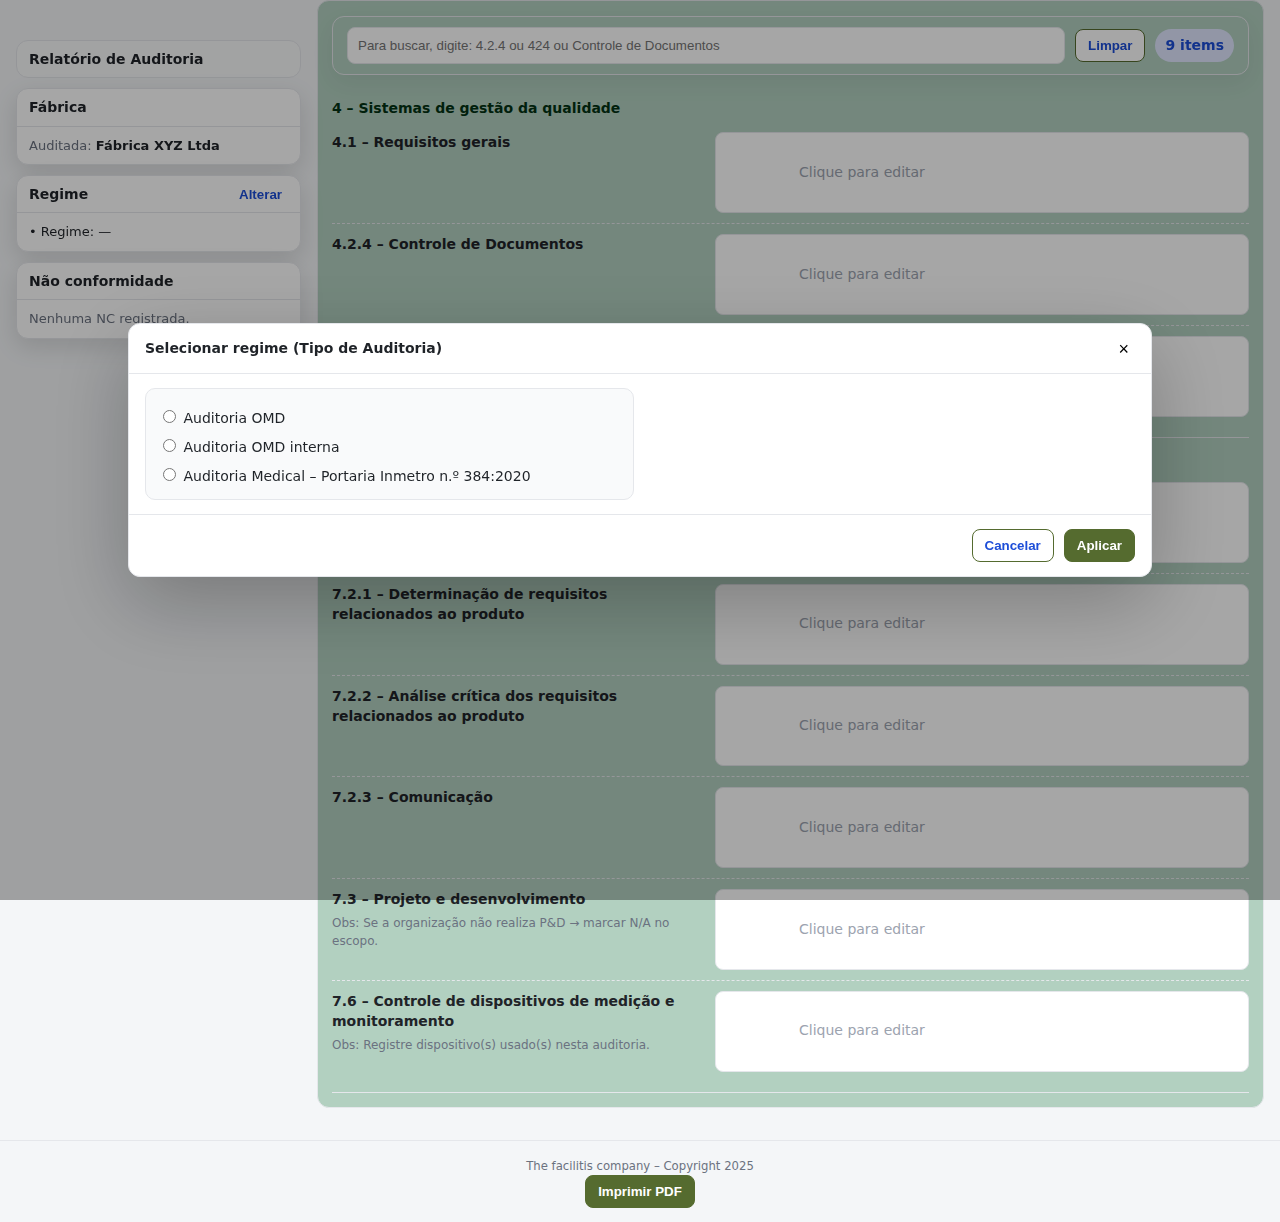
<file: index.html>
<!DOCTYPE html>
<html lang="pt-BR">
<head>
  <meta charset="utf-8" />
  <meta name="viewport" content="width=device-width, initial-scale=1" />
  <title>Relatório de Auditoria – NBR ISO 13485:2016</title>
  <link rel="stylesheet" href="ISO13485_Relatorio.css" />
  <script src="ISO13485_Relatorio.js" defer></script>
  <script src="ISO13485_Print.js" defer></script>
  <script src="ISO13485_SubForms.js" defer></script>
  <script src="ISO13485_7_6.js" defer></script>




</head>
<body>
  <!-- Área de trabalho: filtro + lista -->
  <main class="container">
    <section class="card">
      <!-- Linha única do filtro -->
      <h3 class="visually-hidden">Filtro</h3>
      
      
<div class="filter-sticky">
  <div class="filter-row">
    <input type="text" id="filterText" placeholder="Para buscar, digite: 4.2.4 ou 424 ou Controle de Documentos" />
    <button id="btnClear" class="btn secondary">Limpar</button>
    <div id="total" class="total-pill">0 itens</div>
  </div>
</div>





      <!-- Lista de itens -->
      <div id="itemsList" class="list"></div>
    </section>
  </main>

  <footer class="app-footer">
    <small>The facilitis company – Copyright 2025</small>
  </footer>

  <!-- ===== Coluna de cards flutuantes (à direita) ===== -->
  <div class="float-stack" aria-live="polite">
    <div class="float-title">Relatório de Auditoria</div>

    <!-- Card 1: Fábrica -->
    <div class="float-card">
      <div class="fc-header">Fábrica</div>
      <div class="fc-body">
        <div><span class="muted">Auditada:</span> <b id="factoryName">xxxxxxxxx</b></div>
      </div>
    </div>

    <!-- Card 2: Regime -->
    <div class="float-card">
      <div class="fc-header">
        <span>Regime</span>
        <button id="btnChangeRegime" class="link">Alterar</button>
      </div>
      <div id="regimeFloatText" class="fc-body"></div>
    </div>

    <!-- Card 3: Não conformidade -->
    <div class="float-card" id="ncCard">
      <div class="fc-header">Não conformidade</div>
      <div class="fc-body" id="ncBody">
        <span class="muted">Nenhuma NC registrada.</span>
      </div>
    </div>

  </div>

  <!-- Modal: Selecionar Regime -->
<div id="regimeModalBackdrop" class="modal-backdrop hidden" aria-hidden="true">
  <div class="modal" role="dialog" aria-modal="true" aria-labelledby="regimeModalTitle">
    <div class="modal-header">
      <div id="regimeModalTitle" class="modal-title">Selecionar regime (Tipo de Auditoria)</div>
      <button class="modal-close" id="regimeModalClose" aria-label="Fechar">&times;</button>
    </div>

    <div class="modal-body">
      <div class="regime-grid">

        

<div class="rg-group">
 
  <div class="rg-options">
    <label><input type="radio" name="regime" value="omd"> Auditoria OMD</label>
    <label><input type="radio" name="regime" value="interna"> Auditoria OMD interna</label>
    <label><input type="radio" name="regime" value="medical"> Auditoria Medical – Portaria Inmetro n.º 384:2020</label>
  </div>
</div>




        <div id="subLocal" class="rg-group hidden">
          <div class="rg-title">Local (Portaria 384/2020)</div>
          <label class="line"><input type="checkbox" id="chkFabrica"> Auditoria de Fábrica</label>
          <label class="line"><input type="checkbox" id="chkSolicitante"> Auditoria do Solicitante</label> 
          <small class="hint">Pode marcar uma ou ambas (união dos itens).</small>
        </div>
      </div>
    </div>

    <div class="modal-footer">
      <button id="regimeModalCancel" class="btn secondary">Cancelar</button>
      <button id="regimeModalOk" class="btn">Aplicar</button>
    </div>
  </div>
</div>

  
  

  

  <!-- ===== Modal registro ===== -->
  <div id="modalBackdrop" class="modal-backdrop hidden" aria-hidden="true">
    <div class="modal" role="dialog" aria-modal="true" aria-labelledby="modalTitle">
      <div class="modal-header">
        <div class="modal-title" id="modalTitle">Título</div>
        <button class="modal-close" id="modalClose" aria-label="Fechar">&times;</button>
      </div>



     <div class="modal-body">
  <div class="registro-grid">
    <!-- Coluna ESQUERDA: REQUISITO -->
    <div class="registro-left">
      <div class="modal-label">Requisito</div>
      <div id="reqTexto" class="req-texto"></div>
    </div>

    <!-- Coluna DIREITA: REGISTRO -->
    <div class="registro-right">
      <div class="modal-label">Registro</div>

      <!-- Toolbar -->
      <div class="toolbar" role="toolbar" aria-label="Ferramentas do editor">
        <button type="button" class="tb" data-cmd="bold"><b>B</b></button>
        <button type="button" class="tb" data-cmd="italic"><i>I</i></button>
        <button type="button" class="tb" data-cmd="underline"><u>U</u></button>
        <button type="button" class="tb" data-cmd="insertUnorderedList">• List</button>
        <button type="button" class="tb" data-cmd="insertOrderedList">1. List</button>
        <button type="button" id="btnLink" class="tb">Link</button>
        <div class="color-group">
          <button type="button" class="color-btn red"   data-color="#d32f2f" title="Vermelho"></button>
          <button type="button" class="color-btn black" data-color="#000000" title="Preto"></button>
          <button type="button" class="color-btn blue"  data-color="#1976d2" title="Azul"></button>
        </div>
        <label class="tb">Marca <input type="color" id="hilitePicker" value="#ffff88"></label>
        <button type="button" class="tb" id="btnClearFormat">Limpar</button>
      </div>

      <!-- Editor -->
      <div id="modalEditor" class="editor" contenteditable="true"></div>

      <!-- Resultado (radios) -->
      <div class="modal-fieldset" style="margin-top:10px">
        <span class="modal-label">Resultado</span>
        <label class="radio"><input type="radio" name="modalStatus" value="C"> Conforme</label>
        <label class="radio" style="margin-left:12px"><input type="radio" name="modalStatus" value="NC"> Não conforme</label>
      </div>
    </div>
  </div>
</div>




      <div class="modal-footer">
        <button id="modalCancel" class="btn secondary">Cancelar</button>
        <button id="modalOk" class="btn">Concluir</button>
      </div>
    </div>
  </div> <!-- ===== fim do MODAL registro ===== -->




<!-- Sub-Modal: Registro Estruturado (genérico, guiado por schema do JSON) -->
<div id="subFormBackdrop" class="modal-backdrop hidden" aria-hidden="true">
  <div class="modal" role="dialog" aria-modal="true" aria-labelledby="subFormTitle">
    <div class="modal-header">
      <div id="subFormTitle" class="modal-title">Registro estruturado</div>
      <button class="modal-close" id="subFormClose" aria-label="Fechar">&times;</button>
    </div>
    <div class="modal-body">
      <form id="subForm" class="form-grid"></form>
    </div>
    <div class="modal-footer">
      <button id="subFormCancel" class="btn secondary">Cancelar</button>
      <button id="subFormOk" class="btn">Aplicar</button>
    </div>
  </div>
</div>




</body>
</html>
</file>
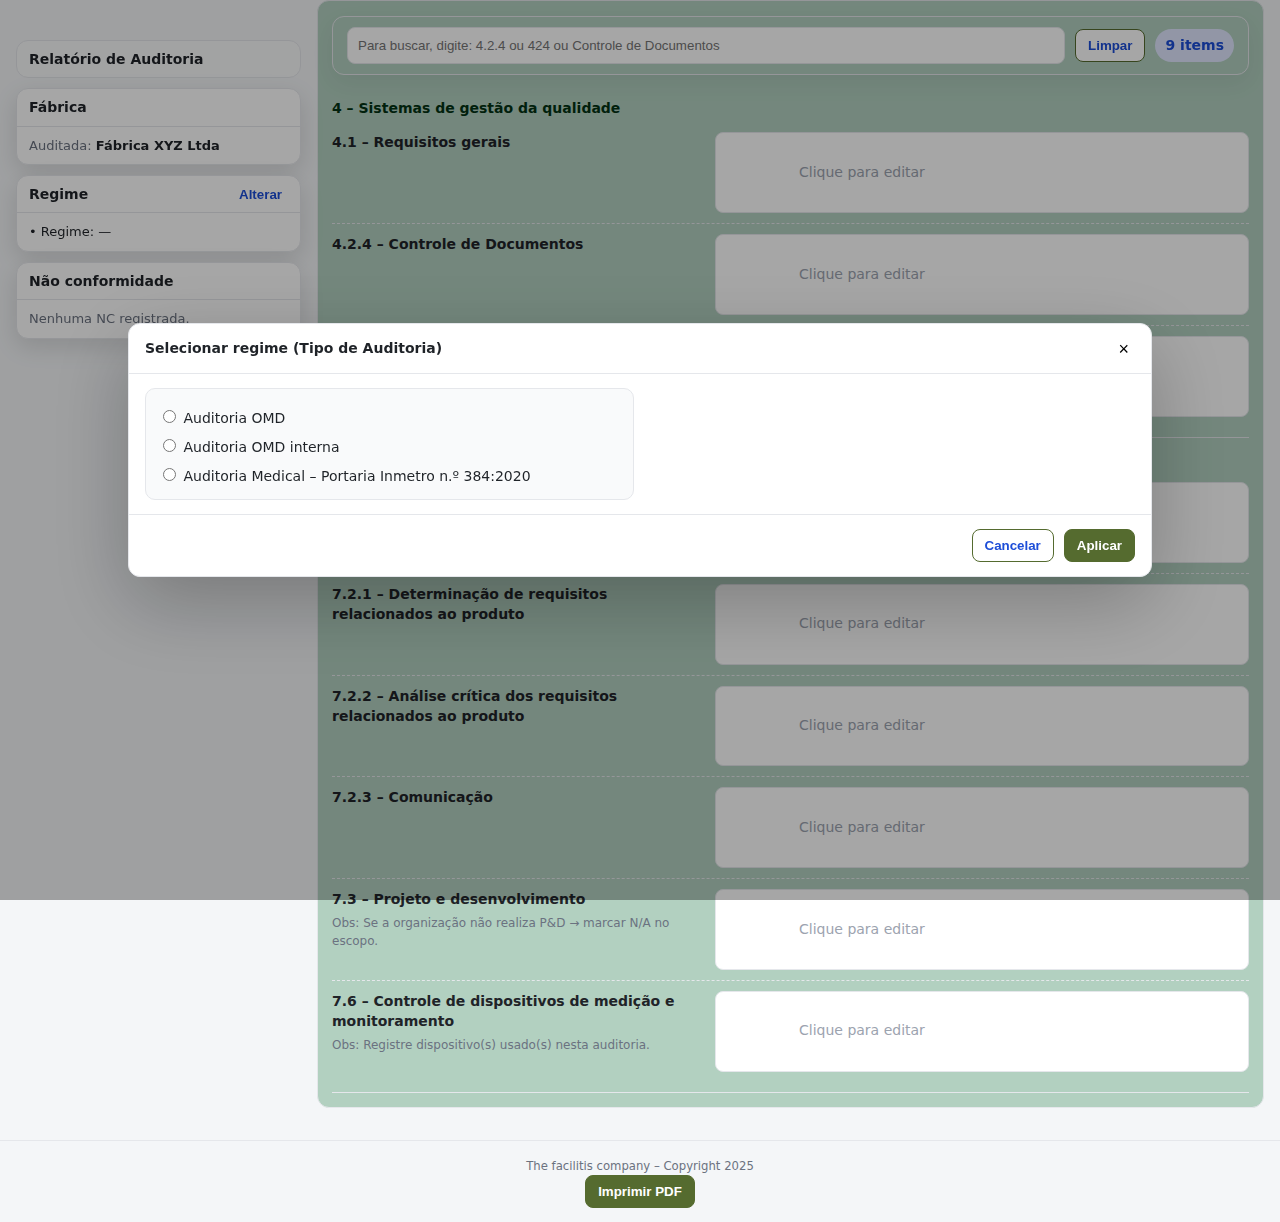
<file: Index.html>
<!DOCTYPE html>
<html lang="pt-BR">
<head>
  <meta charset="utf-8" />
  <meta name="viewport" content="width=device-width, initial-scale=1" />
  <title>Relatório de Auditoria – NBR ISO 13485:2016</title>
  <link rel="stylesheet" href="ISO13485_Relatorio.css" />
  <script src="ISO13485_Relatorio.js" defer></script>
  <script src="ISO13485_Print.js" defer></script>
  <script src="ISO13485_SubForms.js" defer></script>




</head>
<body>
  <!-- Área de trabalho: filtro + lista -->
  <main class="container">
    <section class="card">
      <!-- Linha única do filtro -->
      <h3 class="visually-hidden">Filtro</h3>
      
      
<div class="filter-sticky">
  <div class="filter-row">
    <input type="text" id="filterText" placeholder="Para buscar, digite: 4.2.4 ou 424 ou Controle de Documentos" />
    <button id="btnClear" class="btn secondary">Limpar</button>
    <div id="total" class="total-pill">0 itens</div>
  </div>
</div>





      <!-- Lista de itens -->
      <div id="itemsList" class="list"></div>
    </section>
  </main>

  <footer class="app-footer">
    <small>The facilitis company – Copyright 2025</small>
  </footer>

  <!-- ===== Coluna de cards flutuantes (à direita) ===== -->
  <div class="float-stack" aria-live="polite">
    <div class="float-title">Relatório de Auditoria</div>

    <!-- Card 1: Fábrica -->
    <div class="float-card">
      <div class="fc-header">Fábrica</div>
      <div class="fc-body">
        <div><span class="muted">Auditada:</span> <b id="factoryName">xxxxxxxxx</b></div>
      </div>
    </div>

    <!-- Card 2: Regime -->
    <div class="float-card">
      <div class="fc-header">
        <span>Regime</span>
        <button id="btnChangeRegime" class="link">Alterar</button>
      </div>
      <div id="regimeFloatText" class="fc-body"></div>
    </div>

    <!-- Card 3: Não conformidade -->
    <div class="float-card" id="ncCard">
      <div class="fc-header">Não conformidade</div>
      <div class="fc-body" id="ncBody">
        <span class="muted">Nenhuma NC registrada.</span>
      </div>
    </div>

  </div>

  <!-- Modal: Selecionar Regime -->
<div id="regimeModalBackdrop" class="modal-backdrop hidden" aria-hidden="true">
  <div class="modal" role="dialog" aria-modal="true" aria-labelledby="regimeModalTitle">
    <div class="modal-header">
      <div id="regimeModalTitle" class="modal-title">Selecionar regime (Tipo de Auditoria)</div>
      <button class="modal-close" id="regimeModalClose" aria-label="Fechar">&times;</button>
    </div>

    <div class="modal-body">
      <div class="regime-grid">

        

<div class="rg-group">
 
  <div class="rg-options">
    <label><input type="radio" name="regime" value="omd"> Auditoria OMD</label>
    <label><input type="radio" name="regime" value="interna"> Auditoria OMD interna</label>
    <label><input type="radio" name="regime" value="medical"> Auditoria Medical – Portaria Inmetro n.º 384:2020</label>
  </div>
</div>




        <div id="subLocal" class="rg-group hidden">
          <div class="rg-title">Local (Portaria 384/2020)</div>
          <label class="line"><input type="checkbox" id="chkFabrica"> Auditoria de Fábrica</label>
          <label class="line"><input type="checkbox" id="chkSolicitante"> Auditoria do Solicitante</label> 
          <small class="hint">Pode marcar uma ou ambas (união dos itens).</small>
        </div>
      </div>
    </div>

    <div class="modal-footer">
      <button id="regimeModalCancel" class="btn secondary">Cancelar</button>
      <button id="regimeModalOk" class="btn">Aplicar</button>
    </div>
  </div>
</div>

  
  

  

  <!-- ===== Modal registro ===== -->
  <div id="modalBackdrop" class="modal-backdrop hidden" aria-hidden="true">
    <div class="modal" role="dialog" aria-modal="true" aria-labelledby="modalTitle">
      <div class="modal-header">
        <div class="modal-title" id="modalTitle">Título</div>
        <button class="modal-close" id="modalClose" aria-label="Fechar">&times;</button>
      </div>



     <div class="modal-body">
  <div class="registro-grid">
    <!-- Coluna ESQUERDA: REQUISITO -->
    <div class="registro-left">
      <div class="modal-label">Requisito</div>
      <div id="reqTexto" class="req-texto"></div>
    </div>

    <!-- Coluna DIREITA: REGISTRO -->
    <div class="registro-right">
      <div class="modal-label">Registro</div>

      <!-- Toolbar -->
      <div class="toolbar" role="toolbar" aria-label="Ferramentas do editor">
        <button type="button" class="tb" data-cmd="bold"><b>B</b></button>
        <button type="button" class="tb" data-cmd="italic"><i>I</i></button>
        <button type="button" class="tb" data-cmd="underline"><u>U</u></button>
        <button type="button" class="tb" data-cmd="insertUnorderedList">• List</button>
        <button type="button" class="tb" data-cmd="insertOrderedList">1. List</button>
        <button type="button" id="btnLink" class="tb">Link</button>
        <div class="color-group">
          <button type="button" class="color-btn red"   data-color="#d32f2f" title="Vermelho"></button>
          <button type="button" class="color-btn black" data-color="#000000" title="Preto"></button>
          <button type="button" class="color-btn blue"  data-color="#1976d2" title="Azul"></button>
        </div>
        <label class="tb">Marca <input type="color" id="hilitePicker" value="#ffff88"></label>
        <button type="button" class="tb" id="btnClearFormat">Limpar</button>
      </div>

      <!-- Editor -->
      <div id="modalEditor" class="editor" contenteditable="true"></div>

      <!-- Resultado (radios) -->
      <div class="modal-fieldset" style="margin-top:10px">
        <span class="modal-label">Resultado</span>
        <label class="radio"><input type="radio" name="modalStatus" value="C"> Conforme</label>
        <label class="radio" style="margin-left:12px"><input type="radio" name="modalStatus" value="NC"> Não conforme</label>
      </div>
    </div>
  </div>
</div>




      <div class="modal-footer">
        <button id="modalCancel" class="btn secondary">Cancelar</button>
        <button id="modalOk" class="btn">Concluir</button>
      </div>
    </div>
  </div> <!-- ===== fim do MODAL registro ===== -->



  <!-- Sub-Modal: Registro Estruturado (genérico p/ schema do JSON) -->
<div id="subFormBackdrop" class="modal-backdrop hidden" aria-hidden="true">
  <div class="modal" role="dialog" aria-modal="true" aria-labelledby="subFormTitle">
    <div class="modal-header">
      <div id="subFormTitle" class="modal-title">Registro estruturado</div>
      <button class="modal-close" id="subFormClose" aria-label="Fechar">&times;</button>
    </div>
    <div class="modal-body">
      <form id="subForm" class="form-grid"></form>
    </div>
    <div class="modal-footer">
      <button id="subFormCancel" class="btn secondary">Cancelar</button>
      <button id="subFormOk" class="btn">Aplicar</button>
    </div>
  </div>
</div>


<!-- Sub-Modal: Registro Estruturado (genérico, guiado por schema do JSON) -->
<div id="subFormBackdrop" class="modal-backdrop hidden" aria-hidden="true">
  <div class="modal" role="dialog" aria-modal="true" aria-labelledby="subFormTitle">
    <div class="modal-header">
      <div id="subFormTitle" class="modal-title">Registro estruturado</div>
      <button class="modal-close" id="subFormClose" aria-label="Fechar">&times;</button>
    </div>
    <div class="modal-body">
      <form id="subForm" class="form-grid"></form>
    </div>
    <div class="modal-footer">
      <button id="subFormCancel" class="btn secondary">Cancelar</button>
      <button id="subFormOk" class="btn">Aplicar</button>
    </div>
  </div>
</div>











</body>
</html>
</file>
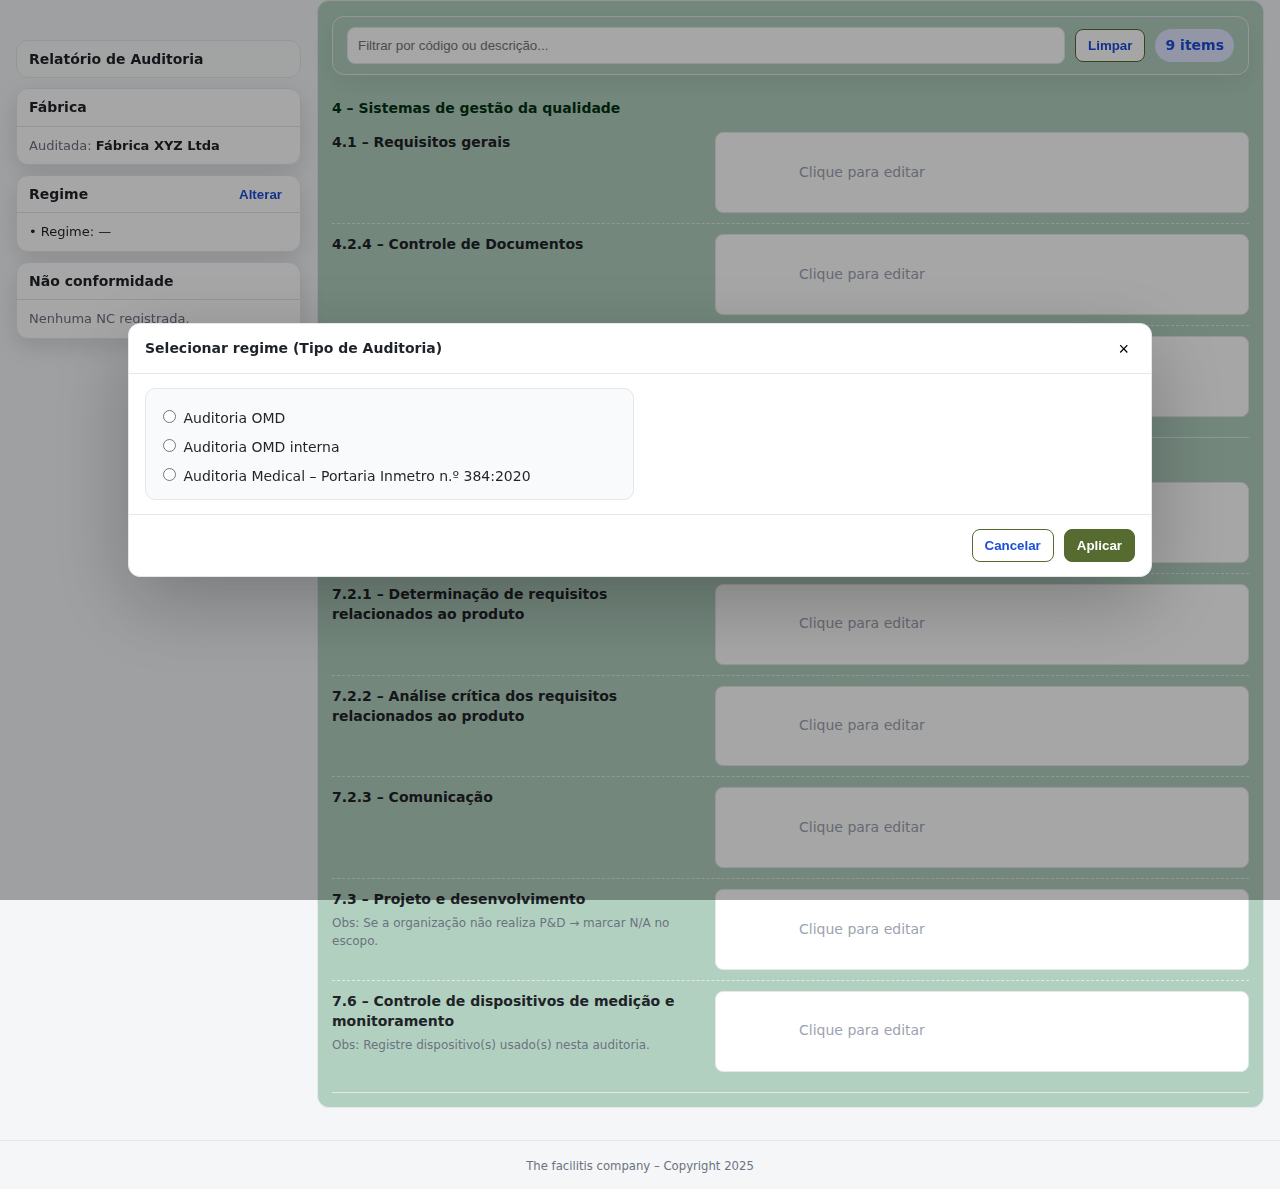
<file: index.html.html>
<!DOCTYPE html>
<html lang="pt-BR">
<head>
  <meta charset="utf-8" />
  <meta name="viewport" content="width=device-width, initial-scale=1" />
  <title>Relatório de Auditoria – NBR ISO 13485:2016</title>
  <link rel="stylesheet" href="ISO13485_Relatorio.css" />
  <script src="ISO13485_Relatorio.js" defer></script>
</head>
<body>
  <!-- Área de trabalho: filtro + lista -->
  <main class="container">
    <section class="card">
      <!-- Linha única do filtro -->
      <h3 class="visually-hidden">Filtro</h3>
      
      
<div class="filter-sticky">
  <div class="filter-row">
    <input type="text" id="filterText" placeholder="Filtrar por código ou descrição..." />
    <button id="btnClear" class="btn secondary">Limpar</button>
    <div id="total" class="total-pill">0 itens</div>
  </div>
</div>





      <!-- Lista de itens -->
      <div id="itemsList" class="list"></div>
    </section>
  </main>

  <footer class="app-footer">
    <small>The facilitis company – Copyright 2025</small>
  </footer>

  <!-- ===== Coluna de cards flutuantes (à direita) ===== -->
  <div class="float-stack" aria-live="polite">
    <div class="float-title">Relatório de Auditoria</div>

    <!-- Card 1: Fábrica -->
    <div class="float-card">
      <div class="fc-header">Fábrica</div>
      <div class="fc-body">
        <div><span class="muted">Auditada:</span> <b id="factoryName">xxxxxxxxx</b></div>
      </div>
    </div>

    <!-- Card 2: Regime -->
    <div class="float-card">
      <div class="fc-header">
        <span>Regime</span>
        <button id="btnChangeRegime" class="link">Alterar</button>
      </div>
      <div id="regimeFloatText" class="fc-body"></div>
    </div>

    <!-- Card 3: Não conformidade -->
    <div class="float-card" id="ncCard">
      <div class="fc-header">Não conformidade</div>
      <div class="fc-body" id="ncBody">
        <span class="muted">Nenhuma NC registrada.</span>
      </div>
    </div>

  </div>

  <!-- Modal: Selecionar Regime -->
<div id="regimeModalBackdrop" class="modal-backdrop hidden" aria-hidden="true">
  <div class="modal" role="dialog" aria-modal="true" aria-labelledby="regimeModalTitle">
    <div class="modal-header">
      <div id="regimeModalTitle" class="modal-title">Selecionar regime (Tipo de Auditoria)</div>
      <button class="modal-close" id="regimeModalClose" aria-label="Fechar">&times;</button>
    </div>

    <div class="modal-body">
      <div class="regime-grid">

        

<div class="rg-group">
 
  <div class="rg-options">
    <label><input type="radio" name="regime" value="omd"> Auditoria OMD</label>
    <label><input type="radio" name="regime" value="interna"> Auditoria OMD interna</label>
    <label><input type="radio" name="regime" value="medical"> Auditoria Medical – Portaria Inmetro n.º 384:2020</label>
  </div>
</div>




        <div id="subLocal" class="rg-group hidden">
          <div class="rg-title">Local (Portaria 384/2020)</div>
          <label class="line"><input type="checkbox" id="chkFabrica"> Auditoria de Fábrica</label>
          <label class="line"><input type="checkbox" id="chkSolicitante"> Auditoria do Solicitante</label> 
          <small class="hint">Pode marcar uma ou ambas (união dos itens).</small>
        </div>
      </div>
    </div>

    <div class="modal-footer">
      <button id="regimeModalCancel" class="btn secondary">Cancelar</button>
      <button id="regimeModalOk" class="btn">Aplicar</button>
    </div>
  </div>
</div>

  
  

  

  <!-- ===== Modal registro ===== -->
  <div id="modalBackdrop" class="modal-backdrop hidden" aria-hidden="true">
    <div class="modal" role="dialog" aria-modal="true" aria-labelledby="modalTitle">
      <div class="modal-header">
        <div class="modal-title" id="modalTitle">Título</div>
        <button class="modal-close" id="modalClose" aria-label="Fechar">&times;</button>
      </div>



     <div class="modal-body">
  <div class="registro-grid">
    <!-- Coluna ESQUERDA: REQUISITO -->
    <div class="registro-left">
      <div class="modal-label">Requisito</div>
      <div id="reqTexto" class="req-texto"></div>
    </div>

    <!-- Coluna DIREITA: REGISTRO -->
    <div class="registro-right">
      <div class="modal-label">Registro</div>

      <!-- Toolbar -->
      <div class="toolbar" role="toolbar" aria-label="Ferramentas do editor">
        <button type="button" class="tb" data-cmd="bold"><b>B</b></button>
        <button type="button" class="tb" data-cmd="italic"><i>I</i></button>
        <button type="button" class="tb" data-cmd="underline"><u>U</u></button>
        <button type="button" class="tb" data-cmd="insertUnorderedList">• List</button>
        <button type="button" class="tb" data-cmd="insertOrderedList">1. List</button>
        <button type="button" id="btnLink" class="tb">Link</button>
        <div class="color-group">
          <button type="button" class="color-btn red"   data-color="#d32f2f" title="Vermelho"></button>
          <button type="button" class="color-btn black" data-color="#000000" title="Preto"></button>
          <button type="button" class="color-btn blue"  data-color="#1976d2" title="Azul"></button>
        </div>
        <label class="tb">Marca <input type="color" id="hilitePicker" value="#ffff88"></label>
        <button type="button" class="tb" id="btnClearFormat">Limpar</button>
      </div>

      <!-- Editor -->
      <div id="modalEditor" class="editor" contenteditable="true"></div>

      <!-- Resultado (radios) -->
      <div class="modal-fieldset" style="margin-top:10px">
        <span class="modal-label">Resultado</span>
        <label class="radio"><input type="radio" name="modalStatus" value="C"> Conforme</label>
        <label class="radio" style="margin-left:12px"><input type="radio" name="modalStatus" value="NC"> Não conforme</label>
      </div>
    </div>
  </div>
</div>




      <div class="modal-footer">
        <button id="modalCancel" class="btn secondary">Cancelar</button>
        <button id="modalOk" class="btn">Concluir</button>
      </div>
    </div>
  </div>
</body>
</html>
</file>
<file: ISO13485_Relatorio.css>
/* =========================================================
   ISO 13485 – Relatório (layout com sidebar fixa à esquerda)
   - Sidebar .float-stack (cards)
   - Conteúdo ocupa todo o espaço restante
   - Filtro sticky
   - Modais (editor e regime)
   ========================================================= */

:root{
  /* Cores */
  --bg:#f4f6f8; --fg:#1f2328; --muted:#6b7280; --card:#b2d0c0; --line:#e5e7eb;
  --brand:#1d4ed8; --brand-weak:#e0e7ff; --title:#033213;

  /* Layout */
  --sidebar-w: 285px;     /* largura dos cards */
  --page-pad: 16px;       /* padding externo da página */
  --gap: 16px;            /* espaço entre sidebar e conteúdo */
  --content-pad: 16px;    /* padding interno nos cartões */
}

*{box-sizing:border-box}
html,body{
  margin:0; padding:0;
  color:var(--fg); background:var(--bg);
  font:14px/1.45 Inter,system-ui,Segoe UI,Roboto,Arial,sans-serif;
}

/* ======= CONTEÚDO (ocupa tudo à direita da sidebar) ======= */
.container{
  max-width: none;
  width: calc(100% - (var(--sidebar-w) + var(--gap) + var(--page-pad) * 2));
  margin-left: calc(var(--sidebar-w) + var(--gap) + var(--page-pad));
  margin-right: var(--page-pad);
  padding: 0 0 32px 0;
}
.card{
  background:var(--card);
  border:1px solid var(--line);
  border-radius:12px;
  padding:var(--content-pad);
}
.visually-hidden{position:absolute;left:-9999px}

/* ======= FILTRO (linha única + sticky) ======= */
.filter-sticky{
  position: sticky;
  top: 16px;                  /* distância do topo */
  z-index: 55;                /* acima da lista */
  background: var(--card);
  border: 1px solid var(--line);
  border-radius: 12px;
  padding: 10px var(--content-pad);
  box-shadow: 0 8px 24px rgba(0,0,0,.06);
  margin-bottom: 12px;
}
.filter-sticky + .list{ border-top: none; }

.filter-row{
  display:flex; align-items:center; gap:10px;
}
.filter-row #filterText{
  flex:1 1 auto; padding:10px; border:1px solid var(--line);
  border-radius:8px; background:#fff;
}


/* ======= BOTÕES (verde musgo) ======= */
.btn{
  appearance: none;
  border: 1px solid #556B2F;     /* borda verde musgo */
  background: #556B2F;           /* fundo verde musgo */
  color: #fff;                   /* texto branco */
  padding: 8px 12px;
  border-radius: 8px;
  cursor: pointer;
  font-weight: 600;
  transition: background 0.2s ease, transform 0.1s ease;
}
.btn:hover{
  background: #6B8E23;           /* musgo mais claro no hover */
}
.btn.secondary{
  background: #fff;
  color: #556B2F;                /* texto musgo */
  border: 1px solid #556B2F;
}
.btn:active{
  transform: translateY(1px);
}







.btn.secondary{background:#fff;color:var(--brand)}
.btn:active{transform:translateY(1px)}
.total-pill{
  display:inline-block; padding:6px 10px; border-radius:999px;
  background:var(--brand-weak); color:var(--brand); font-weight:600;
}

/* ======= LISTA / ITENS ======= */
.list{margin-top:14px;border-top:1px solid var(--line)}
.section{padding:10px 0;border-bottom:1px solid var(--line)}
.section .title{margin:0 0 4px;font-weight:700;color:var(--title)}
.item{padding:10px 0;border-bottom:1px dashed var(--line)}
.item:last-child{border-bottom:none}
.item-title{font-weight:700}
.item-observacao{margin-top:6px;color:var(--muted);font-size:12px}

.item-row{display:flex;align-items:flex-start;gap:16px}
.item-left{flex:0 1 38%;min-width:260px}
.item-right{flex:1 1 auto;display:flex;justify-content:flex-start;align-items:flex-start;max-width:100%}

/* Preview clicável */
.resp-preview{
  width:100%; max-width:100%; min-height:40px;
  padding:10px 12px; border:1px solid var(--line); border-radius:8px;
  background:#fff; cursor:pointer; overflow:auto; white-space:pre-wrap; line-height:1.4;
}
.resp-preview:hover{box-shadow:0 0 0 3px var(--brand-weak);border-color:var(--brand)}
.resp-preview .placeholder{color:#9ca3af}
.resp-preview ul{margin:0 0 0 1.25rem; padding:0}
.resp-preview li{margin:0.2rem 0}

/* ======= RODAPÉ ======= */
.app-footer{border-top:1px solid var(--line);padding:14px 16px;text-align:center;color:var(--muted)}

/* ======= SIDEBAR FIXA (cards) ======= */
.float-stack{
  position: fixed;
  top: 40px;
  left: var(--page-pad);
  z-index: 60;
  display: flex;
  flex-direction: column;
  gap: 10px;
  width: var(--sidebar-w);
}
.float-title{
  background:#f9fafb; border:1px solid var(--line); border-radius:12px;
  padding:8px 12px; font-weight:800; pointer-events:auto;
}
.float-card{
  background:#fff; border:1px solid var(--line); border-radius:12px;
  box-shadow:0 8px 24px rgba(0,0,0,.12); pointer-events:auto;
}
.fc-header{
  display:flex; align-items:center; justify-content:space-between; gap:8px;
  padding:8px 12px; border-bottom:1px solid var(--line); font-weight:700;
}
.fc-body{ padding:10px 12px; font-size:13px; line-height:1.35; }
.fc-body .muted{ color:var(--muted) }
.link{ background:none; border:none; color:var(--brand); font-weight:600; cursor:pointer }

/* ======= MODAIS (compartilhado) ======= */
.modal-backdrop{
  position:fixed; inset:0; background:rgba(0,0,0,.35);
  display:flex; align-items:center; justify-content:center; z-index:70;
}
.modal{
  width:80vw; max-width:1200px; background:#fff;
  border-radius:12px; border:1px solid var(--line);
  box-shadow:0 25px 80px rgba(0,0,0,.25);
}
.modal-header{display:flex;align-items:center;justify-content:space-between;padding:14px 16px;border-bottom:1px solid var(--line)}
.modal-title{font-weight:700}
.modal-close{background:transparent;border:none;font-size:18px;cursor:pointer;line-height:1}
.modal-body{padding:14px 16px;display:grid;gap:12px}
.modal-label{font-weight:600}
.modal-footer{padding:14px 16px;border-top:1px solid var(--line);display:flex;justify-content:flex-end;gap:10px}
.hidden{display:none !important}

/* ======= Modal: Editor ======= */
.req-bloco{background:#f9fafb;border:1px solid var(--line);border-radius:10px;padding:12px}
.req-texto{white-space:pre-wrap;color:#374151}
.toolbar{display:flex;flex-wrap:wrap;gap:6px;align-items:center}
.toolbar .tb{appearance:none;border:1px solid var(--line);background:#fff;padding:6px 8px;border-radius:8px;cursor:pointer;font-weight:600}
.toolbar .tb:hover{background:#f3f4f6}
.color-group{display:flex;gap:6px}
.color-btn{width:24px;height:24px;border-radius:4px;border:1px solid var(--line);cursor:pointer;padding:0;outline:none}
.color-btn.red{background:#d32f2f}
.color-btn.black{background:#000}
.color-btn.blue{background:#1976d2}
.color-btn:hover{box-shadow:0 0 0 2px var(--brand-weak)}
.editor{min-height:120px;max-height:50vh;overflow:auto;border:1px solid var(--line);border-radius:8px;background:#fff;padding:10px 12px}
.editor:focus{outline:3px solid var(--brand-weak)}

/* ======= Modal: Regime (layout interno) ======= */
.regime-grid{
  display:grid;
  grid-template-columns: 1fr;
  gap: 12px;
}
.rg-group{
  background:#f9fafb;
  border:1px solid var(--line);
  border-radius:10px;
  padding:12px;
}
.rg-title{ font-weight:700; margin-bottom:6px; }

@media (min-width: 768px){
  .regime-grid{ grid-template-columns: 1fr 1fr; }
}

/* ======= RESPONSIVO (laptops + mobile) ======= */
@media (max-width: 1439px){
  :root{ --content-pad: 14px; }
  .item-left{ flex-basis: 40%; }
}
@media (max-width: 1279px){
  .item-left{ flex-basis: 42%; }
}
@media (max-width: 980px){
  .float-stack{
    position: static; width: auto; left: auto; top: auto;
    margin: 12px;
  }
  .container{
    width: 100%;
    margin: 0 12px 24px 12px;
    padding: 0;
  }
  .filter-sticky{ top: 8px; margin: 8px 0 12px 0; border-radius:10px; padding:8px 10px; }
  .item-row{flex-direction:column}
  .item-left{flex-basis:auto; min-width:0}
}
@media (max-width: 768px){
  html,body{font-size:13px}
  .card{padding:12px}
  .filter-row{gap:8px}
  .total-pill{padding:5px 8px}
}


/* Radios do modal de regime em coluna */
.rg-options {
  display: flex;
  flex-direction: column;
  gap: 8px;
  margin-top: 6px;
}
.rg-options label {
  font-weight: normal;
  cursor: pointer;
}

.hint {
  display: block;       /* força a quebrar de linha */
  margin-top: 6px;      /* espaço em cima */
  font-size: 12px;      /* menor que o texto normal */
  color: var(--muted);  /* cor cinza já usada */
}


/* ======= Modal Registro: layout em colunas (Requisito | Registro) ======= */
.registro-grid{
  display:grid;
  grid-template-columns: 1fr 2fr; /* esquerda 33%, direita 67% */
  gap:16px;
  align-items:flex-start;
}
.registro-left,.registro-right{
  display:flex;
  flex-direction:column;
  gap:8px;
}
.registro-left .req-texto{
  background:#f9fafb;
  border:1px solid var(--line);
  border-radius:8px;
  padding:10px 12px;
  font-size:13px;
  line-height:1.4;
  max-height:50vh;
  overflow:auto;
}
.registro-right .editor{
  min-height:220px; /* visual confortável */
}

/* Responsivo: empilha colunas em telas menores */
@media (max-width: 980px){
  .registro-grid{ grid-template-columns: 1fr; }
}







/* ======= Sub-Modal (form schema) ======= */
.form-grid{
  display:grid;
  grid-template-columns: 1fr 1fr;
  gap:12px;
}
.form-grid label{
  font-weight:600;
  display:block;
  margin-bottom:4px;
}
.form-grid input[type="text"],
.form-grid input[type="date"],
.form-grid select{
  width:100%;
  padding:8px 10px;
  border:1px solid var(--line);
  border-radius:8px;
  background:#fff;
}
@media (max-width: 980px){
  .form-grid{ grid-template-columns: 1fr; }
}


/* ======= Submodal 7.6 – Tabela por colunas ======= */
.sf76-head{
  display:flex;
  justify-content:flex-end;
  margin-bottom:8px;
}
.sf76-table-wrap{
  overflow-x:auto;
}
.sf76-table{
  border-collapse:collapse;
  width:100%;
  min-width:720px;
  background:#fff;
}
.sf76-table th,
.sf76-table td{
  border:1px solid var(--line);
  padding:8px;
  vertical-align:top;
}
.sf76-table thead th{
  background:#f3f4f6;
  font-weight:700;
  text-align:center;
}
.sf76-table td.desc{
  background:#f9fafb;
  font-weight:600;
  width:38%;
}
.sf76-table .sf76-inp{
  width:100%;
  padding:6px 8px;
  border:1px solid var(--line);
  border-radius:6px;
  background:#fff;
}
@media print {
  .sf76-table.printable th,
  .sf76-table.printable td {
    border-color:#bbb;
  }
}


/* Botão perigoso */
.btn.danger{
  background:#C62828;           /* vermelho */
  border:1px solid #C62828;
  color:#fff;
}
.btn.danger:hover{ background:#B71C1C; }
</file>
